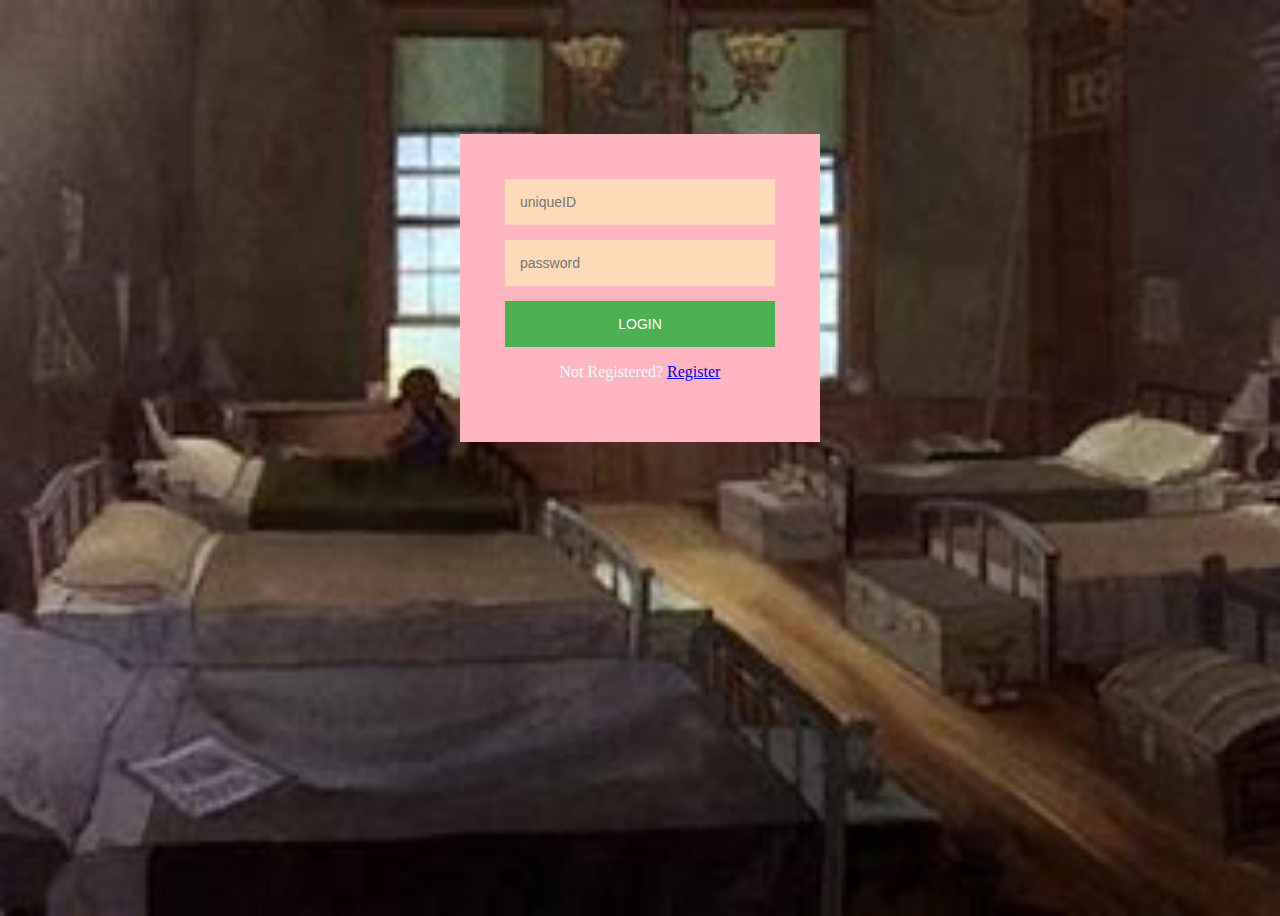
<file: login/index.html>
<!DOCTYPE html>
<html lang="en">
<head>
    <meta charset="UTF-8">
    <meta name="viewport" content="width=<device-width>, initial-scale=1.0">
    <title>Login and Registration</title>
    <link rel="stylesheet" href="style.css">
</head>
<body>
    <div class="login-page">
        
        <div class="form">
            <form class="register-form">
                <input type="number" placeholder="uniqueID"/>
                <input type="password" placeholder="password"/>
                <input type="email" placeholder="email id"/>
                <button>Create</button>

                <p class="message">Already Registered? <a href="#"> Login</a>
                </p>

            </form>

            <form class="login-form">
                <input type="number" placeholder="uniqueID"/>
                <input type="password" placeholder="password"/>
                <button>Login</button>
                <p class="message">Not Registered? <a href="#">Register</a>

                </p>
            </form>


            </div>
    </div>
    <script src='https://code.jquery.com/jquery-3.4.1.min.js'>

    </script>
    <script>
        $('.message a').click(function(){
            $('form').animate({height:"toggle", opacity: "toggle"},"slow");

        });
    </script>
</body>
</html>
</file>
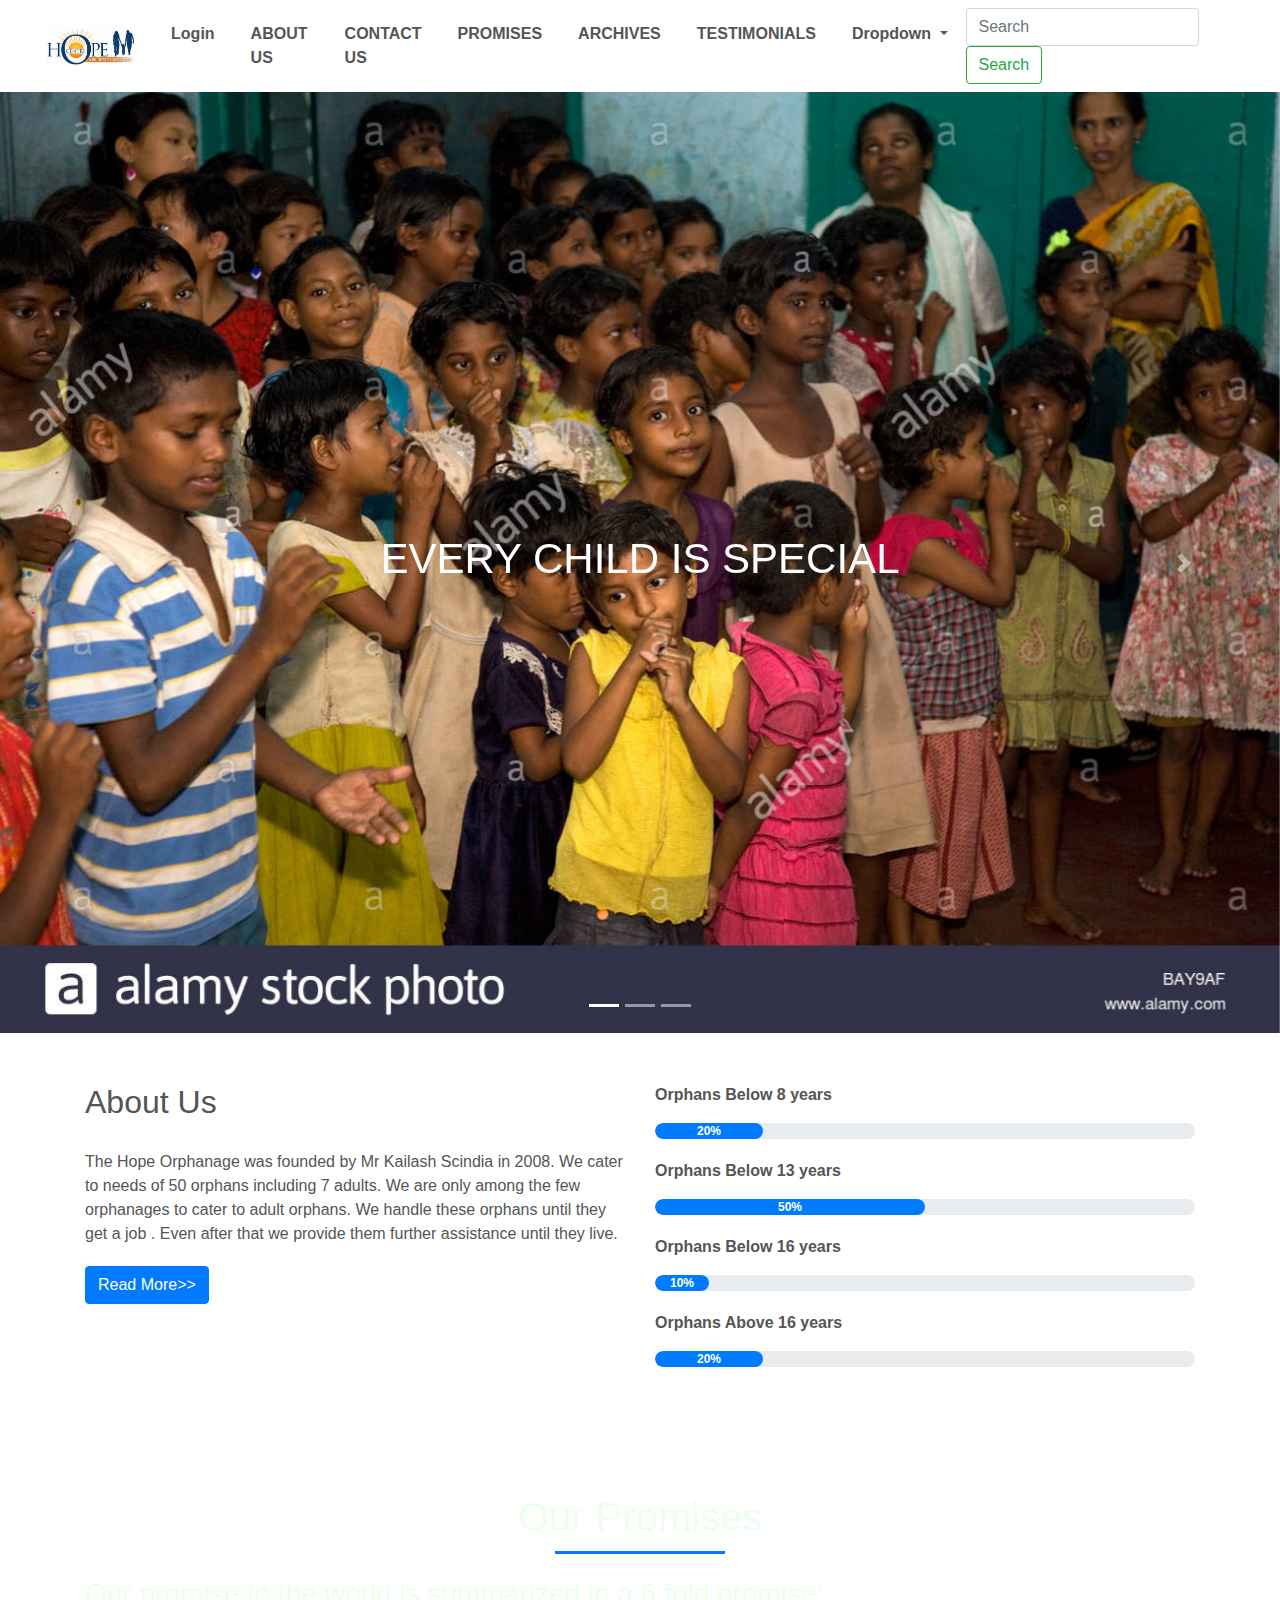
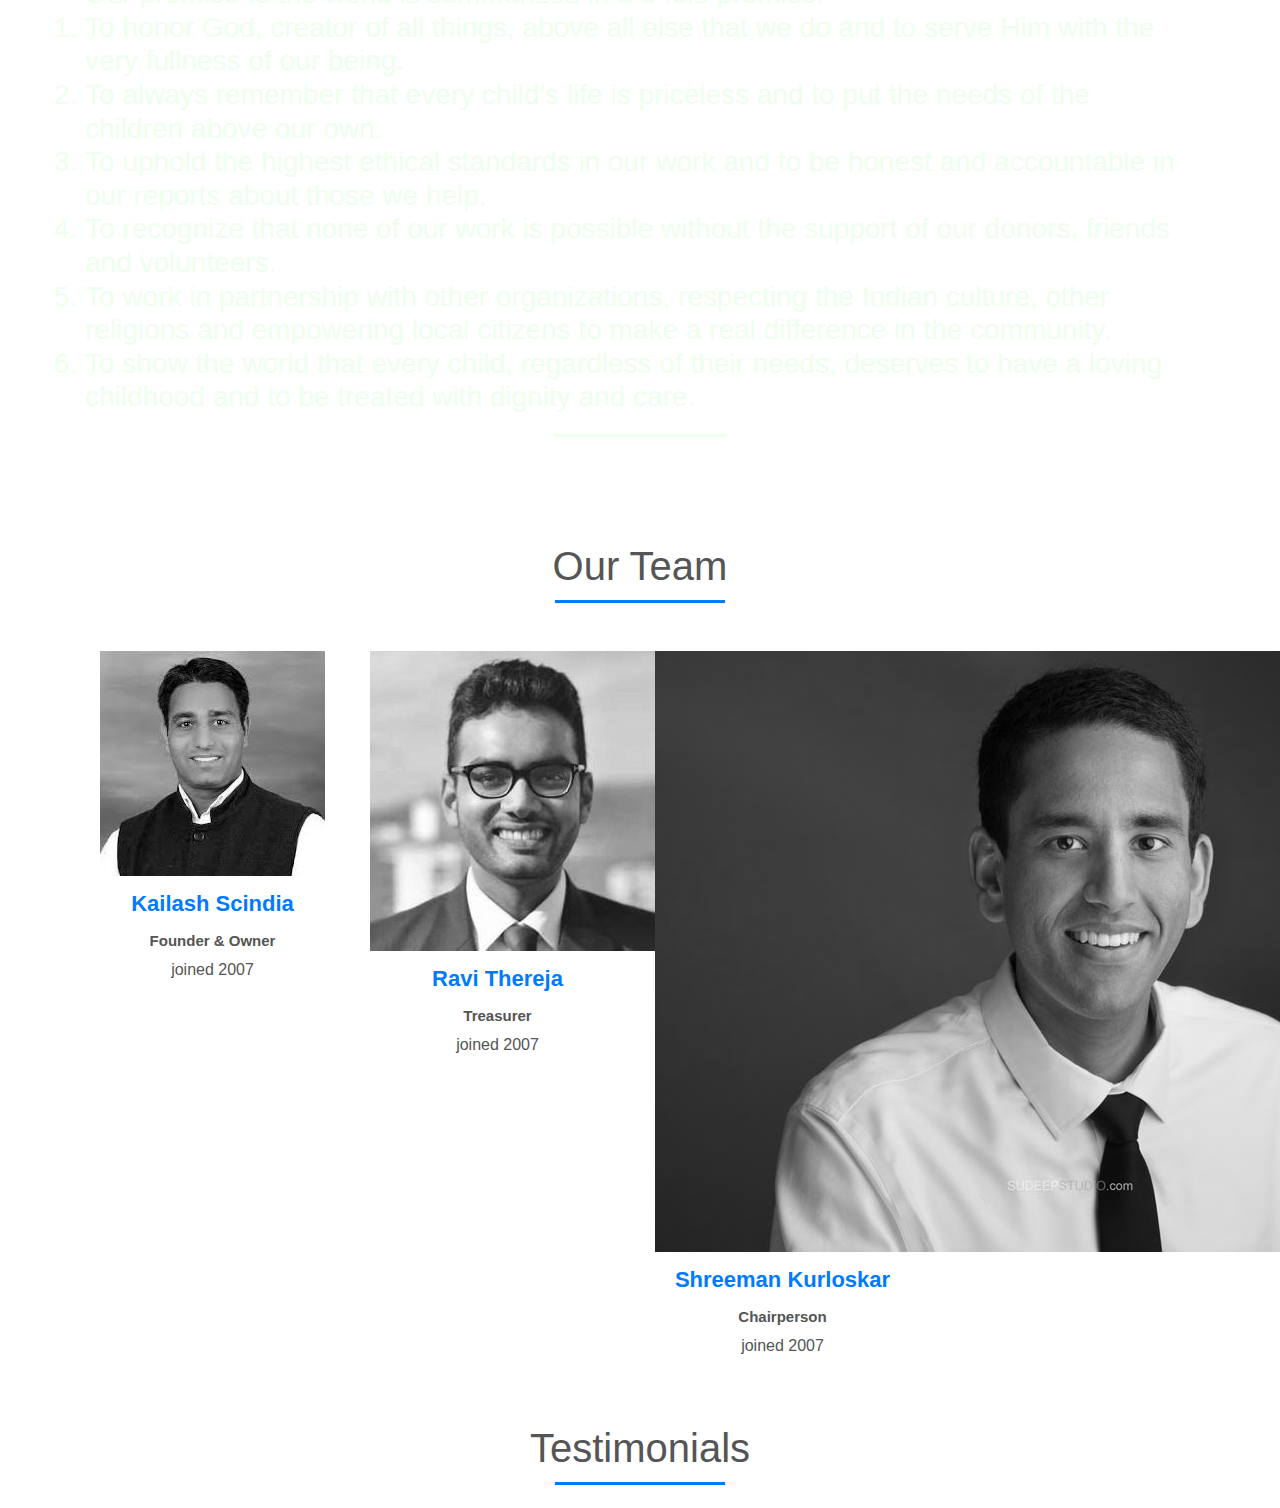
<file: login/home.html>
<!DOCTYPE html>
<html lang="en">
<head>
    <meta charset="UTF-8">
    <meta name="viewport" content="width=device-width, initial-scale=1.0">
    <title>Welcome to the Orphanage</title>
    <link rel="stylesheet" href="style1.css" >
    <link rel="stylesheet" href="https://stackpath.bootstrapcdn.com/bootstrap/4.4.1/css/bootstrap.min.css">
    <link rel="stylesheet" href="https://stackpath.bootstrapcdn.com/font-awesome/4.7.0/css/font-awesome.min.css">
    <script src="https://code.jquery.com/jquery-3.4.1.slim.min.js" ></script>
<script src="https://cdn.jsdelivr.net/npm/popper.js@1.16.0/dist/umd/popper.min.js" ></script>
<script src="https://stackpath.bootstrapcdn.com/bootstrap/4.4.1/js/bootstrap.min.js" ></script>


</head>
<body>
    <!----NavigationBar---->
    <section id="nav-bar">
        <nav class="navbar navbar-expand-lg navbar-light">
            <a class="navbar-brand" href="#"><img src="logo.jpg" ></a>
            <button class="navbar-toggler" type="button" data-toggle="collapse" data-target="#navbarSupportedContent" aria-controls="navbarSupportedContent" aria-expanded="false" aria-label="Toggle navigation">
              <span class="navbar-toggler-icon"></span>
            </button>
          
            <div class="collapse navbar-collapse" id="navbarNav">
              <ul class="navbar-nav ml-auto">
                <li class="nav-item active">
                  <a class="nav-link" href="index.html">Login <span class="sr-only">(current)</span></a>
                </li>
                <li class="nav-item">
                  <a class="nav-link" href="#">ABOUT US</a>
                </li>
                <li class="nav-item">
                  <a class="nav-link" href="#">CONTACT US</a>
                </li>
                <li class="nav-item">
                    <a class="nav-link" href="#">PROMISES</a>
                  </li>
                  <li class="nav-item">
                    <a class="nav-link" href="#">ARCHIVES</a>
                  </li>
                  <li class="nav-item">
                    <a class="nav-link" href="#">TESTIMONIALS</a>
                  </li>
                <li class="nav-item dropdown">
                  <a class="nav-link dropdown-toggle" href="#" id="navbarDropdown" role="button" data-toggle="dropdown" aria-haspopup="true" aria-expanded="false">
                    Dropdown
                  </a>
                  <div class="dropdown-menu" aria-labelledby="navbarDropdown">
                    <a class="dropdown-item" href="#">Action</a>
                    <a class="dropdown-item" href="#">Another action</a>
                    <div class="dropdown-divider"></div>
                    <a class="dropdown-item" href="#">Something else here</a>
                  </div>
                </li>   
              </ul>
              <form class="form-inline my-2 my-lg-0">
                <input class="form-control mr-sm-2" type="search" placeholder="Search" aria-label="Search">
                <button class="btn btn-outline-success my-2 my-sm-0" type="submit">Search</button>
              </form>
            </div>
          </nav>
    </section>

    <!----- Slider------>
    <div id="slider">
        <div id="headerSlider" class="carousel slide" data-ride="carousel">
            <ol class="carousel-indicators">
              <li data-target="#headerSlider" data-slide-to="0" class="active"></li>
              <li data-target="#headerSlider" data-slide-to="1"></li>
              <li data-target="#headerSlider" data-slide-to="2"></li>
            </ol>
            <div class="carousel-inner">
              <div class="carousel-item active">
                <img src="slide1.jpg" class="d-block w-100 img-fluid" >
                <div class="carousel-caption">
                    <h5> EVERY CHILD IS SPECIAL</h5>
                </div>
              </div>
              <div class="carousel-item">
                <img src="slide2.jpg" class="d-block  w-100 img-fluid" >
                <div class="carousel-caption">
                    <h5> CHILDREN: THE FUTURE OF THE NATION </h5>
                </div>
              </div>
              <div class="carousel-item">
                <img src="slide3.jpg" class="d-block w-100 img-fluid" >
                <div class="carousel-caption">
                    <h5> EVERY CHILD IS SPECIAL</h5>
                </div>
              </div>
            </div>
            <a class="carousel-control-prev" href="#headerSlider" role="button" data-slide="prev">
              <span class="carousel-control-prev-icon" aria-hidden="true"></span>
              <span class="sr-only">Previous</span>
            </a>
            <a class="carousel-control-next" href="#headerSlider" role="button" data-slide="next">
              <span class="carousel-control-next-icon" aria-hidden="true"></span>
              <span class="sr-only">Next</span>
            </a>
          </div>
    </div>
<!----About----->
<section id="about">
    <div class="container">
        <div class="row">
            <div class="col-md-6">
                <h2>About Us</h2>
                <div class="about-content">
                    The Hope Orphanage was founded by Mr Kailash Scindia in 2008.
                    We cater to needs of 50 orphans including 7 adults. We are 
                    only among the few orphanages to cater to adult orphans.
                    We handle these orphans until they get a job . Even after that
                    we provide them further assistance until they live.
                </div>
                <button type="button" class="btn btn-primary">Read More>></button>
            </div>
            <div class="col-md-6 orphan-bar">
                <p>Orphans Below 8 years</p>
                <div class="progress">
                    <div class="progress-bar" style="width:20%;">20%</div>

                </div>
                <p>Orphans Below 13 years</p>
                <div class="progress">
                    <div class="progress-bar" style="width:50%;">50%</div>
                    
                </div>
                <p>Orphans Below 16 years</p>
                <div class="progress">
                    <div class="progress-bar" style="width:10%;">10%</div>
                    
                </div>
                <p>Orphans Above 16 years</p>
                <div class="progress">
                    <div class="progress-bar" style="width:20%;">20%</div>
                    
                </div>



            </div>
        </div>
    </div>
</section>
<!----SERVICES---->
<section id="promises">
    <div class="container">
        <h1>Our Promises</h1>
                <h3>Our promise to the world is summarized in a 6 fold promise:<br>
                    <ol>
                   <li>To honor God, creator of all things, above all else that we do and to serve Him with the very fullness of our being.</li>
                    <li>To always remember that every child’s life is priceless and to put the needs of the children above our own.</li>
                <li>To uphold the highest ethical standards in our work and to be honest and accountable in our reports about those we help.</li>
            <li> To recognize that none of our work is possible without the support of our donors, friends and volunteers.</li>
        <li>To work in partnership with other organizations, respecting the Indian culture, other religions and empowering local citizens to make a real difference in the community.</li>
    <li>To show the world that every child, regardless of their needs, deserves to have a loving childhood and to be treated with dignity and care.</li>
                    </ol>
                </div>       

        
    

</section>
<!---- Team------>
<section id="team">
    <div class="container">
        <h1>Our Team</h1>
        <div class="row">
            <div class="col-md-3 profile-pic text-center">
                <div class="img-box">
                    <img src="team1.jpg" class="img-responsive">
                    <ul>
                        <a href="https://www.facebook.com/" target="_blank"><li><i class="fa fa-facebook"></i></li></a>
                        <a href="https://www.twitter.com" target="_blank"><li><i class="fa fa-twitter"></i></li></a>
                        <a href="https://www.linkedin.com" target="_blank"><li><i class="fa fa-linkedin"></i></li></a>
                    </ul>
                </div>
                <h2> Kailash Scindia</h2>
                <h3>Founder & Owner</h3>
                <p>joined 2007</p>
            </div>
            <div class="col-md-3 profile-pic text-center">
                <div class="img-box">
                    <img src="team2.jpg" class="img-responsive">
                    <ul>
                        <a href="https://www.facebook.com/" target="_blank"><li><i class="fa fa-facebook"></i></li></a>
                        <a href="https://www.twitter.com" target="_blank"><li><i class="fa fa-twitter"></i></li></a>
                        <a href="https://www.linkedin.com" target="_blank"><li><i class="fa fa-linkedin"></i></li></a>
                    </ul>
                </div>
                <h2> Ravi Thereja</h2>
                <h3>Treasurer</h3>
                <p>joined 2007</p>
            </div>
            <div class="col-md-3 profile-pic text-center">
                <div class="img-box">
                    <img src="team3.jpg" class="img-responsive">
                    <ul>
                        <a href="https://www.facebook.com/" target="_blank"><li><i class="fa fa-facebook"></i></li></a>
                        <a href="https://www.twitter.com" target="_blank"><li><i class="fa fa-twitter"></i></li></a>
                        <a href="https://www.linkedin.com" target="_blank"><li><i class="fa fa-linkedin"></i></li></a>
                    </ul>
                </div>
                <h2> Shreeman Kurloskar</h2>
                <h3>Chairperson</h3>
                <p>joined 2007</p>
            </div>
        </div>
    </div>
</section>
<section id="testimonials">
    <div class="container">
        <h1>Testimonials</h1>
        <p class="</p>
    </div>
</section>
    
</body>
</html>
</file>
<file: login/style.css>
body{
    background-image: url(beds.jpg);
    height: 100vh;
    background-size: cover;
    background position: center;
}

.login-page{
    width: 360px;
    padding: 10% 0 0;
    margin: auto;
}

.form{
    position: relative;
    z-index: 1;
    background:lightpink;
    max-width: 360px;
    margin: 0 auto 100px;
    padding: 45px;
    text-align: center;
}

.form input{
    font-family: "Roboto", sans-serif;
    outline: 1;
    background: peachpuff;
    width: 100%;
    border: 0;
    margin: 0 0 15px;
    padding: 15px;
    box-sizing: border-box;
    font-size: 14px;

}

.form button{
    font-family: "Roboto", sans-serif;
    text-transform: uppercase;
    outline: 0;
    background: #4CAF50;
    width: 100%;
    border: 0;
    padding: 15px;
    color: #ffffff;
    font-size: 14px;
    cursor: pointer;

}


.form button:hover,.form button:active{
    background:red;
}

.form .message{
    margin: 15 0 0;
    color: aliceblue;
}

.form  .register-form{
    display: none;
}
</file>
<file: login/style1.css>
*
{
    margin: 0;
    padding: 0;
}
/*----------Navigation-------*/

#nav-bar
{
    position: sticky;
    top: 0;
    z-index: 10;
}
.navbar-brand img
{
    height: 40px;
    padding-left: 30px;
}
.navbar-nav li
{
    padding: 0 10px;

}
.navbar-nav li a
{
    float: right;
    text-align: left;
    
}
#nav-bar ul li a:hover
{
    color: red !important;
}

.navbar 
{
    background: #fff;

}

.navbar-toggler
{
    border: none!important;

}
.nav-link
{
    color: #555!important;
    font-weight: 600;
    font-size: 16px;

}

/*------ Slider-----*/
#slider
{
    width: 100%;
}
.carousel-caption
{
    top: 50%;
    transform: translateY(-50%);
    bottom: initial!important;
}
.carousel-caption h5
{
color: white;
font-size: 42px;
}

/*-----------About-------*/
#about
{
    padding-top: 50px;
    padding-bottom: 50px;
    color:#555;

}

#about .btn
{
    margin-top: 20px;
    margin-bottom: 30px;
}

.about-content
{
    padding-top: 20px;

}
.orphan-bar
{
    margin-bottom: 6px;
    font-weight: 600;

}

.progress-bar
{
    border-radius: 16px;

}

.progress
{
    border-radius: 16px !important;
    margin-bottom:20px;
}

#promises
{
    background-image: linear-gradient(rgba(0,0,0,0.8),rgba(0,0,0,0.8)), url(services.jpg);
    background-size: cover;
    background-position: center;
    color: #efef !important;
    background-attachment: fixed;
    padding-top: 50px;
    padding-bottom: 50px;

}

#promises h1
{
text-align: center;
color: #efef !important;
padding-bottom: 10px;
}
#promises::after
{
    content: '';
    background: #efef;
    display: block;
    height: 3px;
    width: 170px;
    margin:20px auto 5px;
}

#team
{
    padding-top: 50px;
    padding-bottom: 50px;
    color: #555;
}
h1
{
    text-align: center;
    color: #555!important;
    padding-bottom: 10px;}


h1::after
{
    content: '';
    background: #007bff;
    display: block;
    height: 3px;
    width: 170px;
    margin: 10px auto 5px;

}
.profile-pic
{
    margin-top: 25px;

}
.profile-pic .img-box
{
    opacity: 1;
    display: block;
    position: relative;

}
.profile-pic .img-box img
{
   filter:grayscale(1);


}

.profile-pic .img-box img:hover
{
   filter:grayscale(0);
   cursor: pointer;
}
.profile-pic h2{
    font-size: 22px;
    font-weight: bold;
    margin-top: 15px;
    color: #007bff !important;

}
.profile-pic h3{
    font-size: 15px;
    font-weight: bold;
    margin-top: 15px;
    
    
}
#team .fa
{
height: 25px;
width: 25px;
color: #007bff;
background: #ffffff;
padding:4px;
border-radius: 50%;

}

.img-box ul
{
padding: 15px;
position: absolute;
z-index: 2;
bottom: 0;
left: 50%;
transform: translateX(-50%);
opacity: 0;
}
.img-box ul li{
    padding: 5px;
    display: inline-block;
}
.img-box:hover ul
{
    opacity:1;
}
.img-box ul, .img-box ul li
{
    transition: 0.5s;
}
</file>
